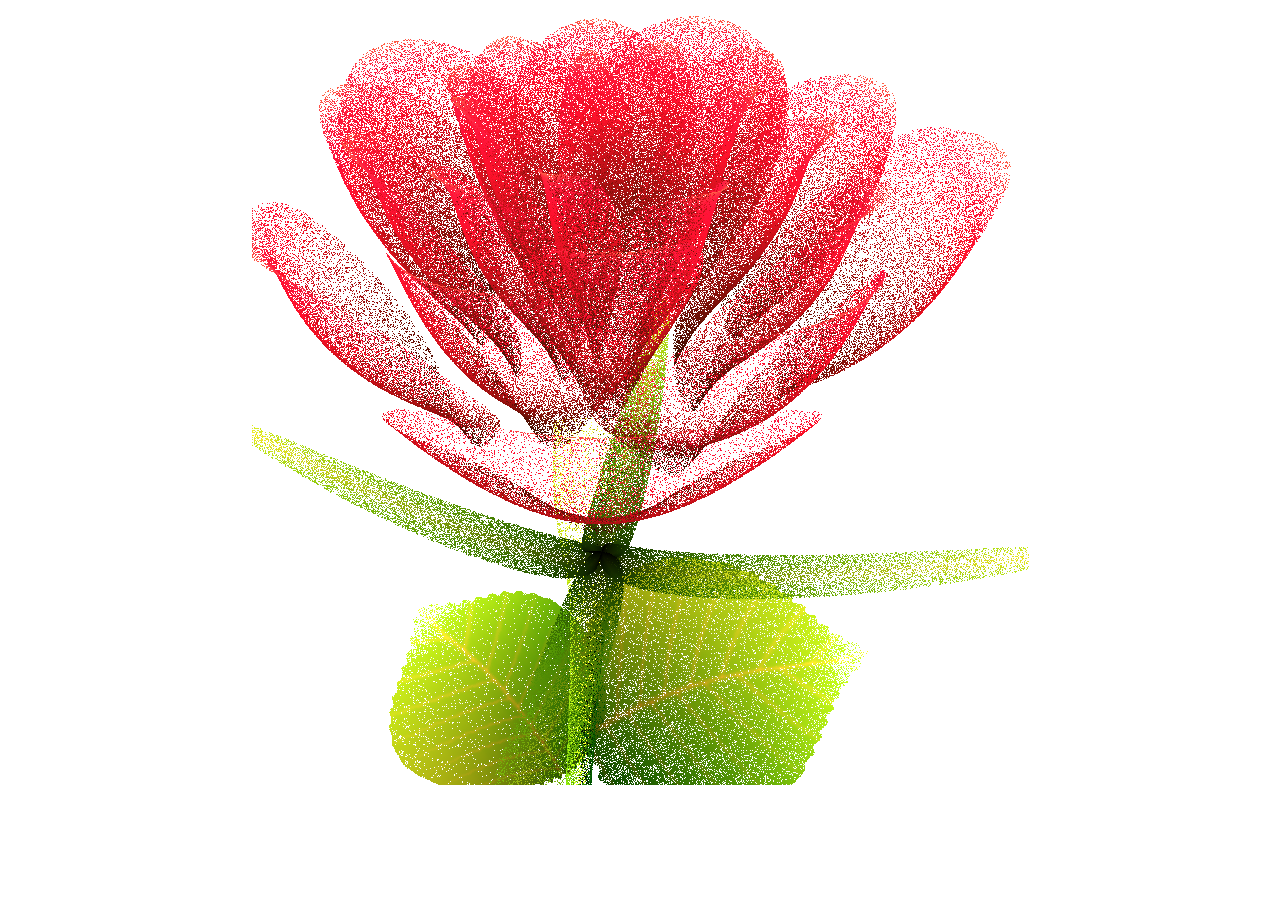
<file: rose.html>
﻿<!doctype html>
<html>
<head>
<meta charset="utf-8">
<title></title>
<script src="https://libs.baidu.com/jquery/1.11.3/jquery.min.js"></script>
<style>
body{
      margin-left：200px
}</style>
</head>
<body>
<div style="text-align: center">
    <canvas id="c"></canvas>
</div>

<script>
    var canvas = document.getElementsByTagName('canvas')[0];
    var context = canvas.getContext('2d');

    var a = context;
    var b = document.body;
    var c = canvas;

    document.body.clientWidth;
    var zBuffer = [];
    var SIZE = 777;
    canvas.width = canvas.height = SIZE;
    var h = -350;

    function surface(a, b, c) {
        if (c > 60) {
            return {
                x : Math.sin(a * 7) * (13 + 5 / (.2 + Math.pow(b * 4, 4)))  - Math.sin(b) * 50,
                y : b * SIZE + 50,
                z : 625 + Math.cos(a * 7)   * (13 + 5 / (.2 + Math.pow(b * 4, 4))) + b * 400,
                r : a * 1 - b / 2,  g : a  };
        }

        var A = a * 2 - 1;
        var B = b * 2 - 1;

        if (A * A + B * B < 1) {
            if (c > 37) {
                var j = c & 1;
                var n = j ? 6 : 4;
                var o = .5 / (a + .01) + Math.cos(b * 125) * 3 - a * 300;
                var w = b * h;
                return {
                    x : o * Math.cos(n) + w * Math.sin(n) + j * 610 - 390,
                    y : o * Math.sin(n) - w * Math.cos(n) + 550 - j * 350,
                    z : 1180 + Math.cos(B + A) * 99 - j * 300,
                    r : .4  - a  * .1   + Math.pow(1 - B * B, -h * 6)  * .15  - a  * b  * .4   + Math.cos(a + b)  / 5   + Math.pow(Math.cos((o * (a + 1) + (B > 0 ? w  : -w)) / 25), 30) * .1 * (1 - B * B),  g : o / 1e3 + .7 - o * w * 3e-6
                };
            }

            if (c > 32) {
                c = c * 1.16 - .15;
                var o = a * 45 - 20;
                var w = b * b * h;
                var z = o * Math.sin(c) + w * Math.cos(c) + 620;
                return {
                    x : o * Math.cos(c) - w * Math.sin(c),
                    y : 28 + Math.cos(B * .5) * 99 - b * b * b * 60 - z / 2  - h,
                    z : z,
                    r : (b * b * .3 + Math.pow((1 - (A * A)), 7) * .15 + .3)  * b,
                    g : b * .7
                };
            }

            var o = A * (2 - b) * (80 - c * 2);
            var w = 99 - Math.cos(A) * 120 - Math.cos(b) * (-h - c * 4.9)  + Math.cos(Math.pow(1 - b, 7)) * 50 + c * 2;
            var z = o * Math.sin(c) + w * Math.cos(c) + 700;
            return {
                x : o * Math.cos(c) - w * Math.sin(c),
                y : B * 99 - Math.cos(Math.pow(b, 7)) * 50 - c / 3 - z  / 1.35 + 450,  z : z,
                r : (1 - b / 1.2) * .9 + a * .1,
                g : Math.pow((1 - b), 20) / 4 + .05
            };
        }
    }



    setInterval(function() {
        for ( var i = 0; i < 10000; i++) {
            var part = i % 46;
            var c = part / .74;
            var point = surface(Math.random(), Math.random(), c);
            if (point) {
                var z = point.z;
                var x = parseInt(point.x * SIZE / z - h);
                var y = parseInt(point.y * SIZE / z - h);
                var zBufferIndex = y * SIZE + x;
                if ((typeof zBuffer[zBufferIndex] === "undefined")  || (zBuffer[zBufferIndex] > z)) {
                    zBuffer[zBufferIndex] = z;
                    var r = -parseInt(point.r * h);  var g = -parseInt(point.g * h);
                    var b = -parseInt(point.r * point.r * -80);
                    context.fillStyle = "rgb(" + r + "," + g + "," + b  + ")";
                    context.fillRect(x, y, 1, 1);
                }
            }
        }
    }, 0);

</script>

</body>
</html>
</file>
